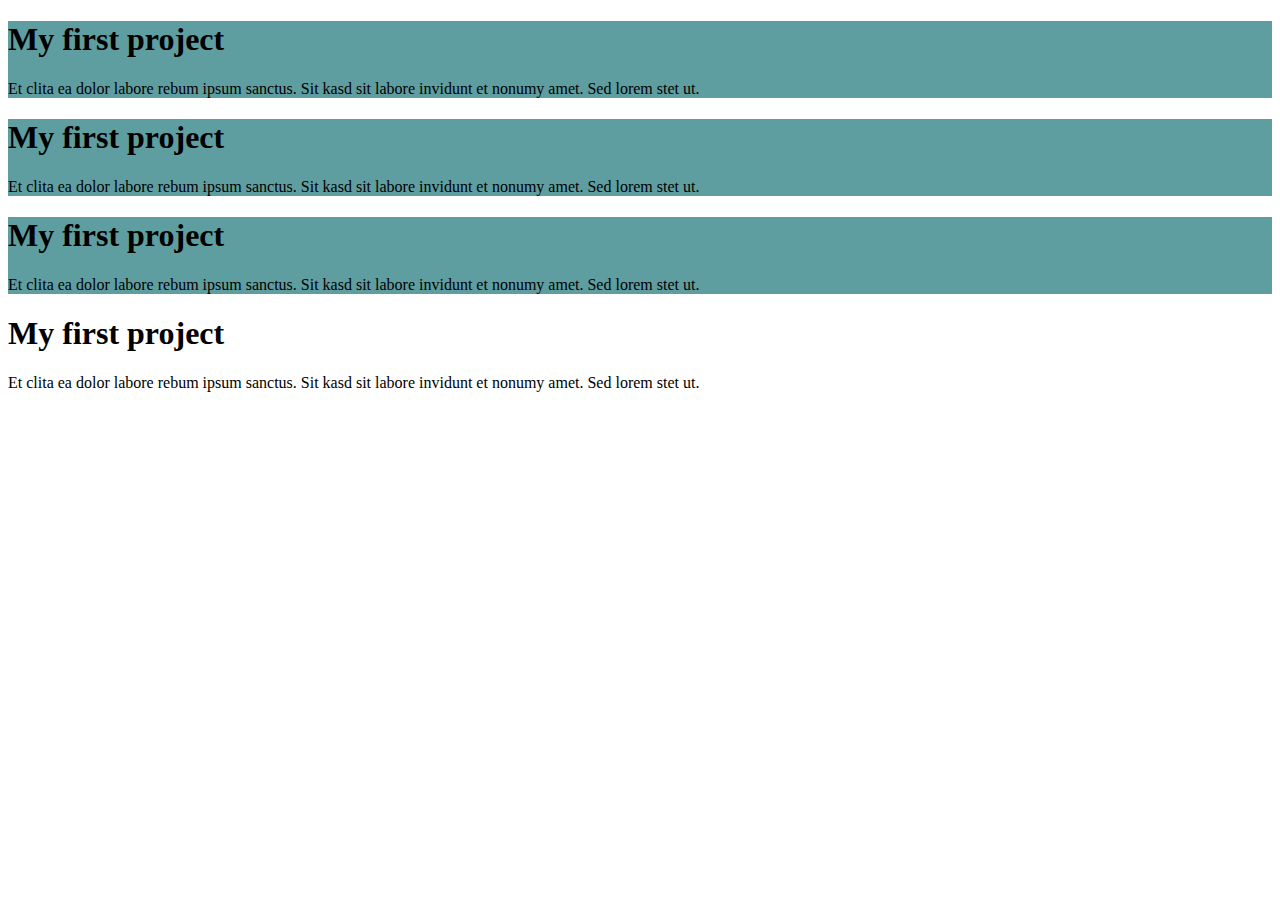
<file: My-first-project-start/Index.html>
<!DOCTYPE html>
<html lang="en">
<head>
    <meta charset="UTF-8">
    <meta name="viewport" content="width=device-width, initial-scale=1.0">
    <title>first project</title>
    <link rel="stylesheet" href="styles/1index.css">
</head>
<body>
    <div class="div1">
        <h1>My first project</h1>
        <p>Et clita ea dolor labore rebum ipsum sanctus. Sit kasd sit labore invidunt et nonumy amet. Sed lorem stet ut.</p>
    </div>
    <div class="div2">
        <h1>My first project</h1>
        <p>Et clita ea dolor labore rebum ipsum sanctus. Sit kasd sit labore invidunt et nonumy amet. Sed lorem stet ut.</p>
    </div>
    
    <div class="div3">
        <h1>My first project</h1>
        <p>Et clita ea dolor labore rebum ipsum sanctus. Sit kasd sit labore invidunt et nonumy amet. Sed lorem stet ut.</p>
    </div>
    
    <div class="div4">
        <h1>My first project</h1>
        <p>Et clita ea dolor labore rebum ipsum sanctus. Sit kasd sit labore invidunt et nonumy amet. Sed lorem stet ut.</p>
    </div>
    
</body>
</html>
</file>
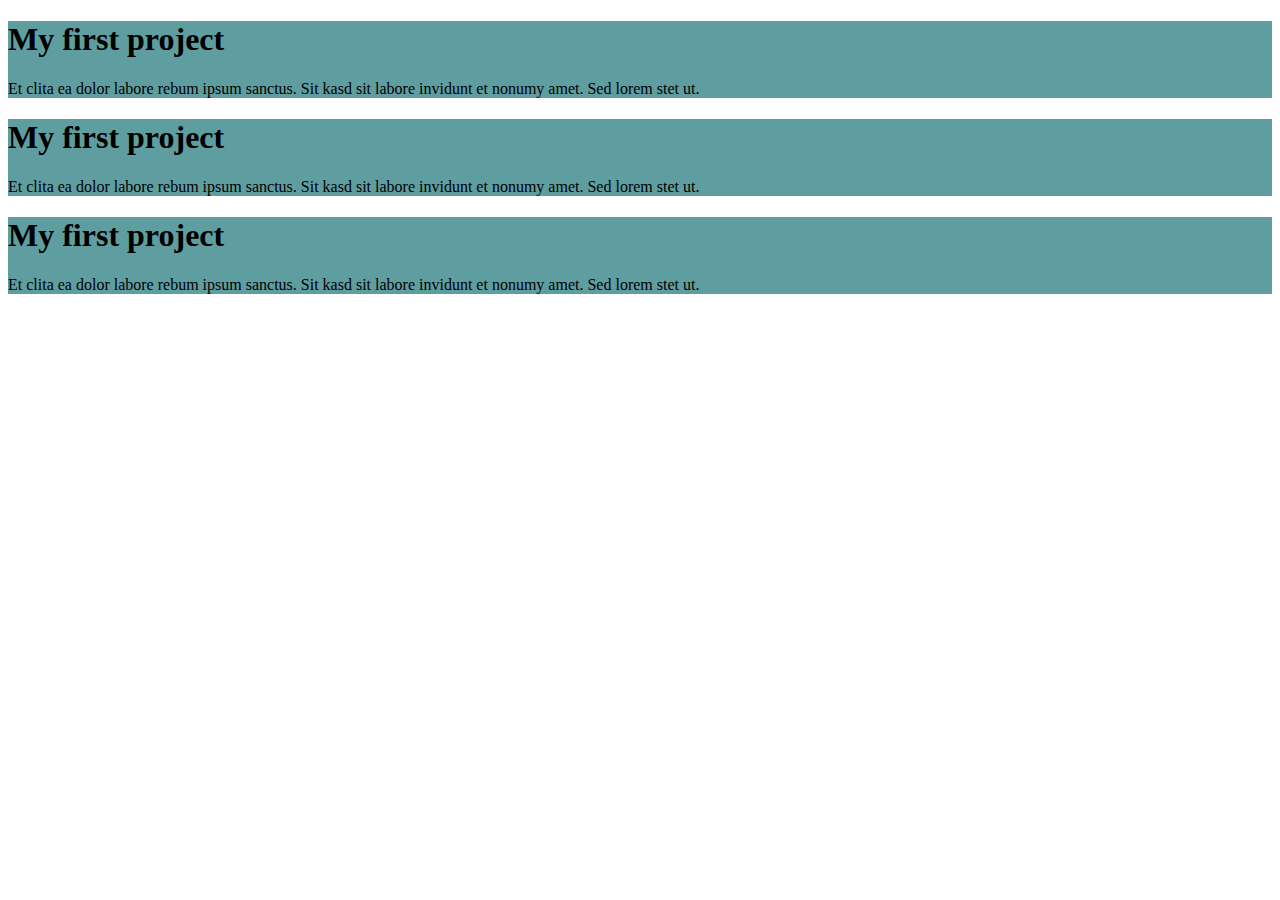
<file: My-first-project-start/1index.html>
<!DOCTYPE html>
<html lang="en">
<head>
    <meta charset="UTF-8">
    <meta name="viewport" content="width=device-width, initial-scale=1.0">
    <title>first project</title>
    <link rel="stylesheet" href="styles/1index.css">
</head>
<body>
    <div class="div1">
        <h1>My first project</h1>
        <p>Et clita ea dolor labore rebum ipsum sanctus. Sit kasd sit labore invidunt et nonumy amet. Sed lorem stet ut.</p>
    </div>
    <div class="div2">
        <h1>My first project</h1>
        <p>Et clita ea dolor labore rebum ipsum sanctus. Sit kasd sit labore invidunt et nonumy amet. Sed lorem stet ut.</p>
    </div>
    <div class="div3">
        <h1>My first project</h1>
        <p>Et clita ea dolor labore rebum ipsum sanctus. Sit kasd sit labore invidunt et nonumy amet. Sed lorem stet ut.</p>
    </div>

</body>
</html>
</file>
<file: My-first-project-start/styles/1index.css>
.div1{
    background-color: cadetblue;
}
.div2{
    background-color: cadetblue;
}
.div3{
    background-color: cadetblue;
}
</file>
